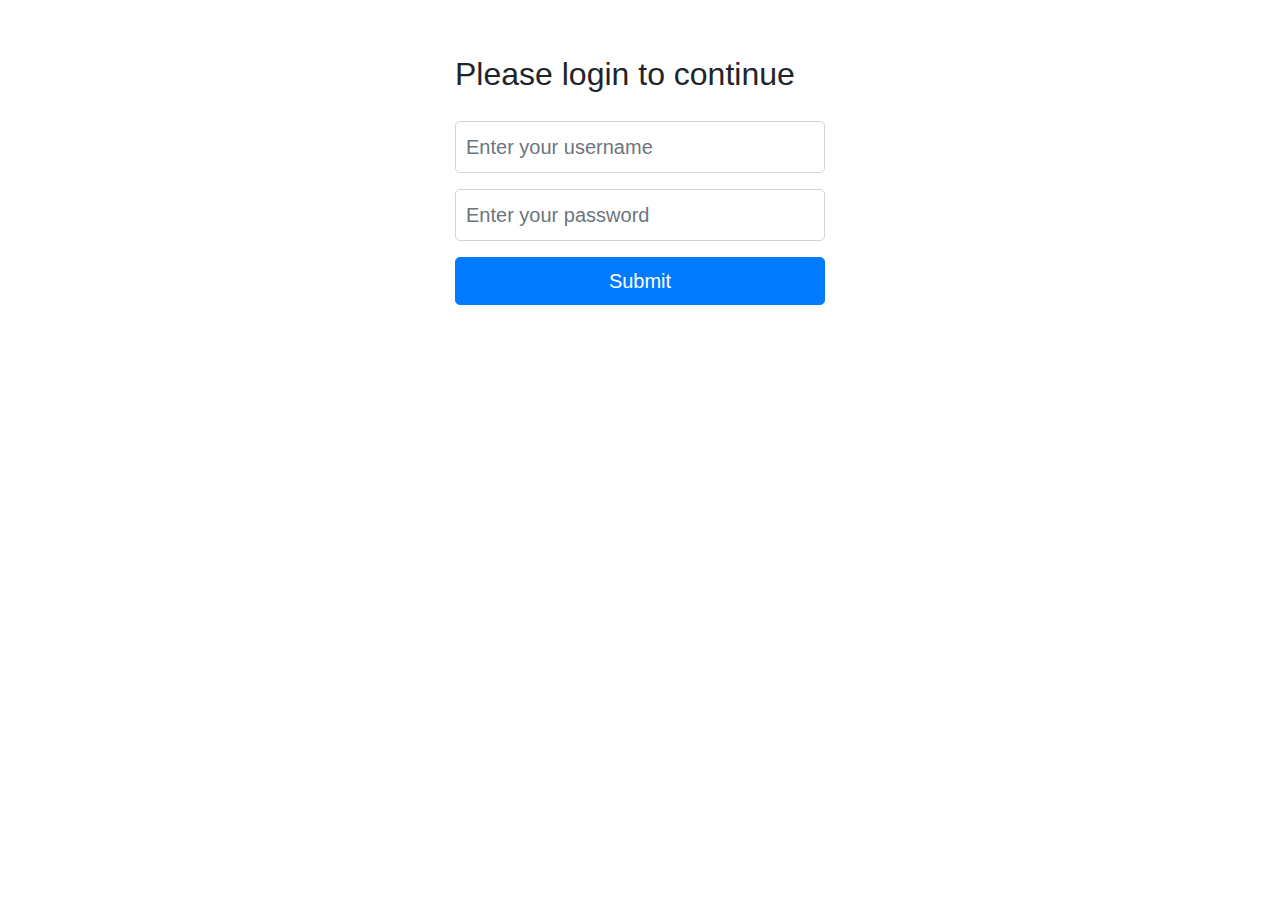
<file: dest/login/index.html>
<!doctype html>
<html>
<head>
    <title>Login</title>
    <link rel="stylesheet" href="https://maxcdn.bootstrapcdn.com/bootstrap/4.0.0-beta.2/css/bootstrap.min.css"> <!-- load bootstrap via CDN -->
    <link rel="stylesheet" href="login.css">
    <script src="https://ajax.googleapis.com/ajax/libs/jquery/3.2.1/jquery.min.js"></script> <!-- load jquery via CDN -->
    <script src="magic.js"></script> <!-- load our javascript file -->
    <meta charset="utf8">
</head>
<body>

<div class="container">
    <!-- FORM -->
    <form class="form-login" method="POST">
        <h2 class="form-login-heading">Please login to continue</h2>
        <!-- USERNAME -->
        <div id="non_field_errors">
            <div class="invalid-feedback"></div>
        </div>
        <div id="username" class="form-group">
            <label for="username" class="sr-only">Username</label>
            <input type="text" class="form-control form-control-lg" name="username" placeholder="Enter your username">
            <div class="invalid-feedback"></div>
        </div>

        <!-- PASSWORD -->
        <div id="password" class="form-group">
            <label for="password" class="sr-only">Password</label>
            <input type="password" class="form-control form-control-lg" name="password" placeholder="Enter your password">
            <div class="invalid-feedback"></div>
        </div>

        <button type="submit" class="btn btn-lg btn-primary btn-block">Submit</button>

    </form>
</div>
</body>
</html>
</file>
<file: dest/login/login.css>
body {
    padding-top: 40px;
    padding-bottom: 40px;
}

.form-login {
    max-width: 400px;
    padding: 15px;
    margin: 0 auto;
}

.form-login-heading {
    padding-bottom: 20px;
}

.form-login .form-control {
    position: relative;
    box-sizing: border-box;
    height: auto;
    padding: 10px;
    font-size: 20px;
}

.form-login .invalid-feedback {
    display: block;
    font-size: 15px;
}
</file>
